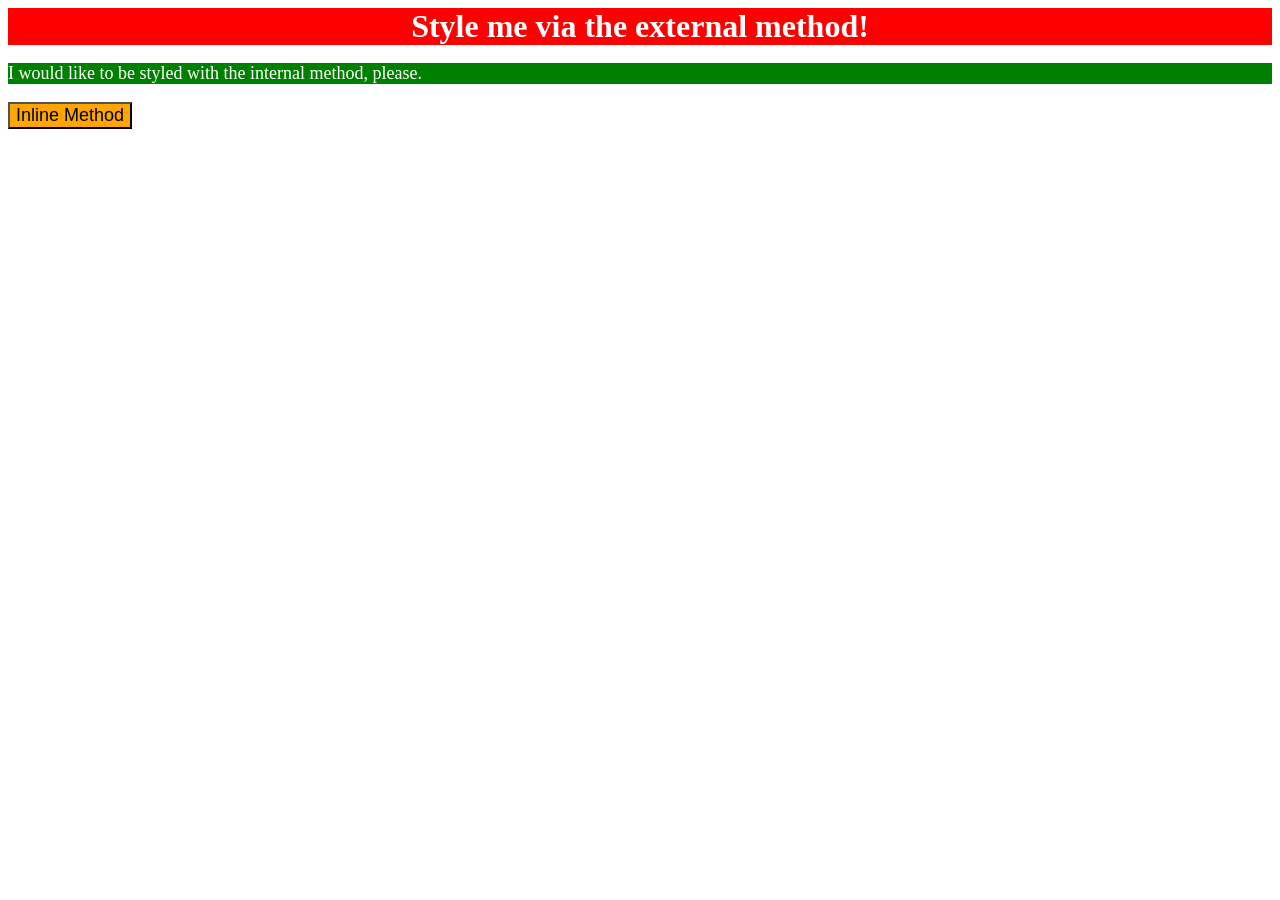
<file: foundations/intro-to-css/01-css-methods/index.html>
<!DOCTYPE html>
<html lang="en">
  <head>
    <meta charset="UTF-8">
    <meta http-equiv="X-UA-Compatible" content="IE=edge">
    <meta name="viewport" content="width=device-width, initial-scale=1.0">
    <title>Methods for Adding CSS</title>
    <link rel="stylesheet" href="styles.css">
    <style>
      p {
        color: white;
        background-color: green;
        font-size: 18px;
      }
    </style>
  </head>
  <body>
    <div>Style me via the external method!</div>
    <p>I would like to be styled with the internal method, please.</p>
    <button style="background-color: orange;font-size: 18px;">Inline Method</button>

  </body>
</html>
</file>
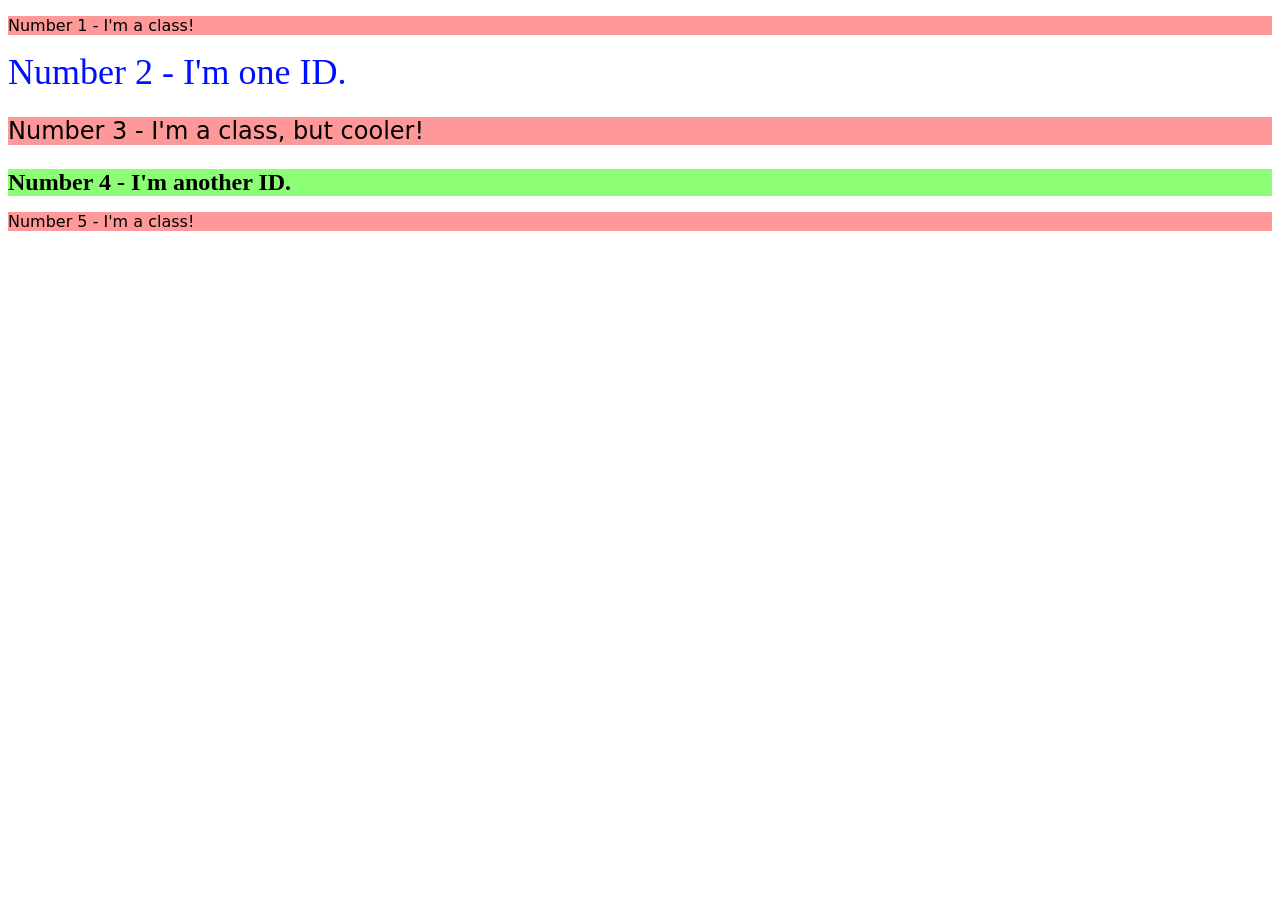
<file: foundations/intro-to-css/02-class-id-selectors/index.html>
<!DOCTYPE html>
<html lang="en">
  <head>
    <meta charset="UTF-8">
    <meta http-equiv="X-UA-Compatible" content="IE=edge">
    <meta name="viewport" content="width=device-width, initial-scale=1.0">
    <title>Class and ID Selectors</title>
    <link rel="stylesheet" href="style.css">
  </head>
  <body>
    <p class="odd-number">Number 1 - I'm a class!</p>
    <div id="first-even">Number 2 - I'm one ID.</div>
    <p class="odd-number third-element">Number 3 - I'm a class, but cooler!</p>
    <div id="second-even">Number 4 - I'm another ID.</div>
    <p class="odd-number">Number 5 - I'm a class!</p>
  </body>
</html>
</file>
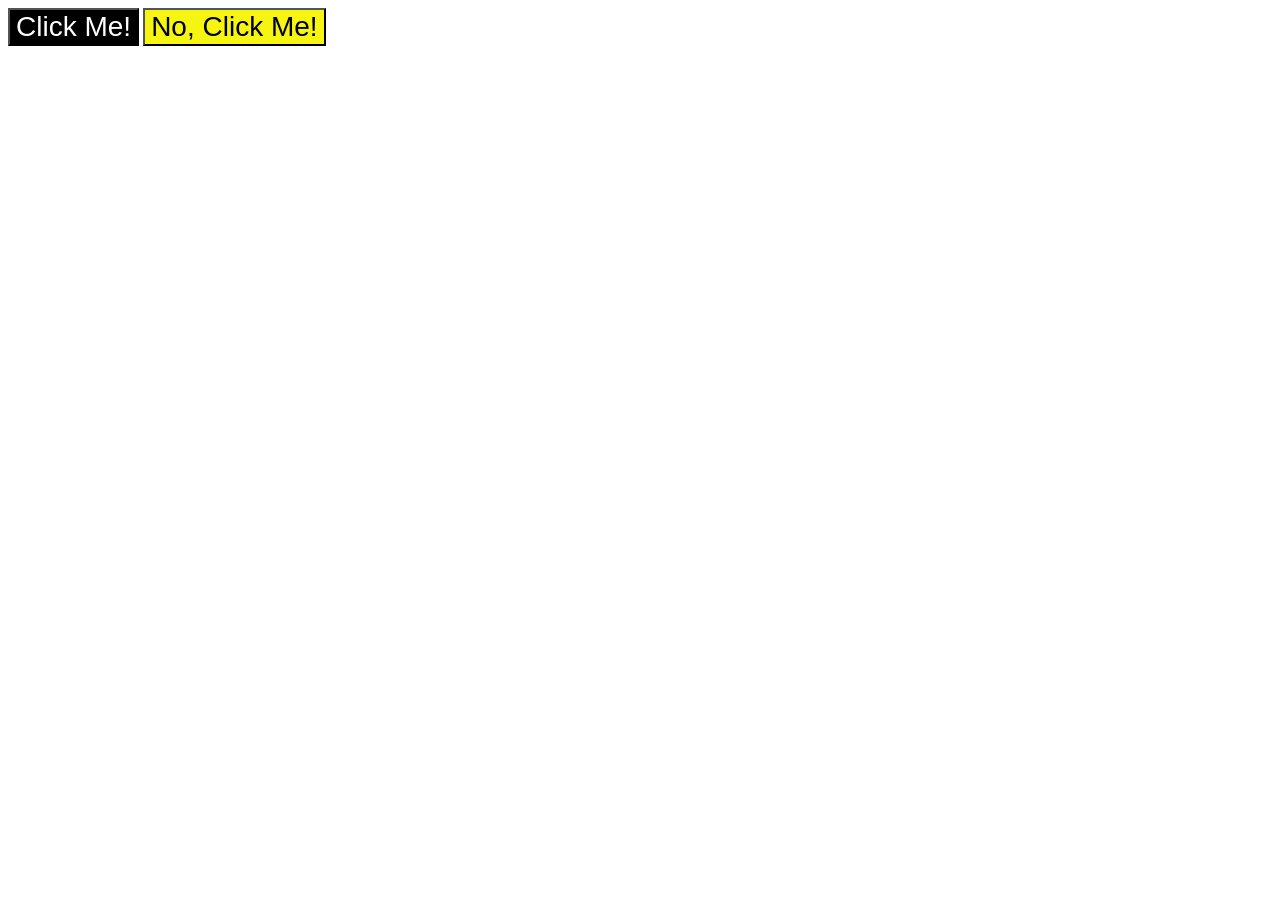
<file: foundations/intro-to-css/03-grouping-selectors/index.html>
<!DOCTYPE html>
<html lang="en">
  <head>
    <meta charset="UTF-8">
    <meta http-equiv="X-UA-Compatible" content="IE=edge">
    <meta name="viewport" content="width=device-width, initial-scale=1.0">
    <title>Grouping Selectors</title>
    <link rel="stylesheet" href="style.css">
  </head>
  <body>
    <button class="background-1">Click Me!</button>
    <button class="background-2">No, Click Me!</button>
  </body>
</html>
</file>
<file: foundations/intro-to-css/01-css-methods/styles.css>
div {
    color: white;
    background-color: red;
    font-size: 32px;
    text-align: center;
    font-weight: bold;
}
</file>
<file: foundations/intro-to-css/02-class-id-selectors/style.css>
/* Add CSS Styling */
.odd-number {
    background-color: rgba(255,0,0,0.4);
    font-family: Verdana, "DejaVu Sans", sans-serif;
}

#first-even {
    color: #000fff;
    font-size: 36px;
}

.third-element{
    font-size: 24px;
}

#second-even {
    background-color: hsla(110, 99%, 71%, 0.937);
    font-size: 24px;
    font-weight: bold;
}
</file>
<file: foundations/intro-to-css/03-grouping-selectors/style.css>
/* Add CSS Styling */
.background-1, .background-2 {
    font-size: 28px;
    font-family: Helvetica, "Times New Roman", sans-serif;
}
.background-1 {
    color: hsla(0, 0%, 100%, 1.0);
    background-color: rgba(0,0,0,1.0);
}

.background-2 {
   background-color: rgb(245, 245, 17);
}
</file>
